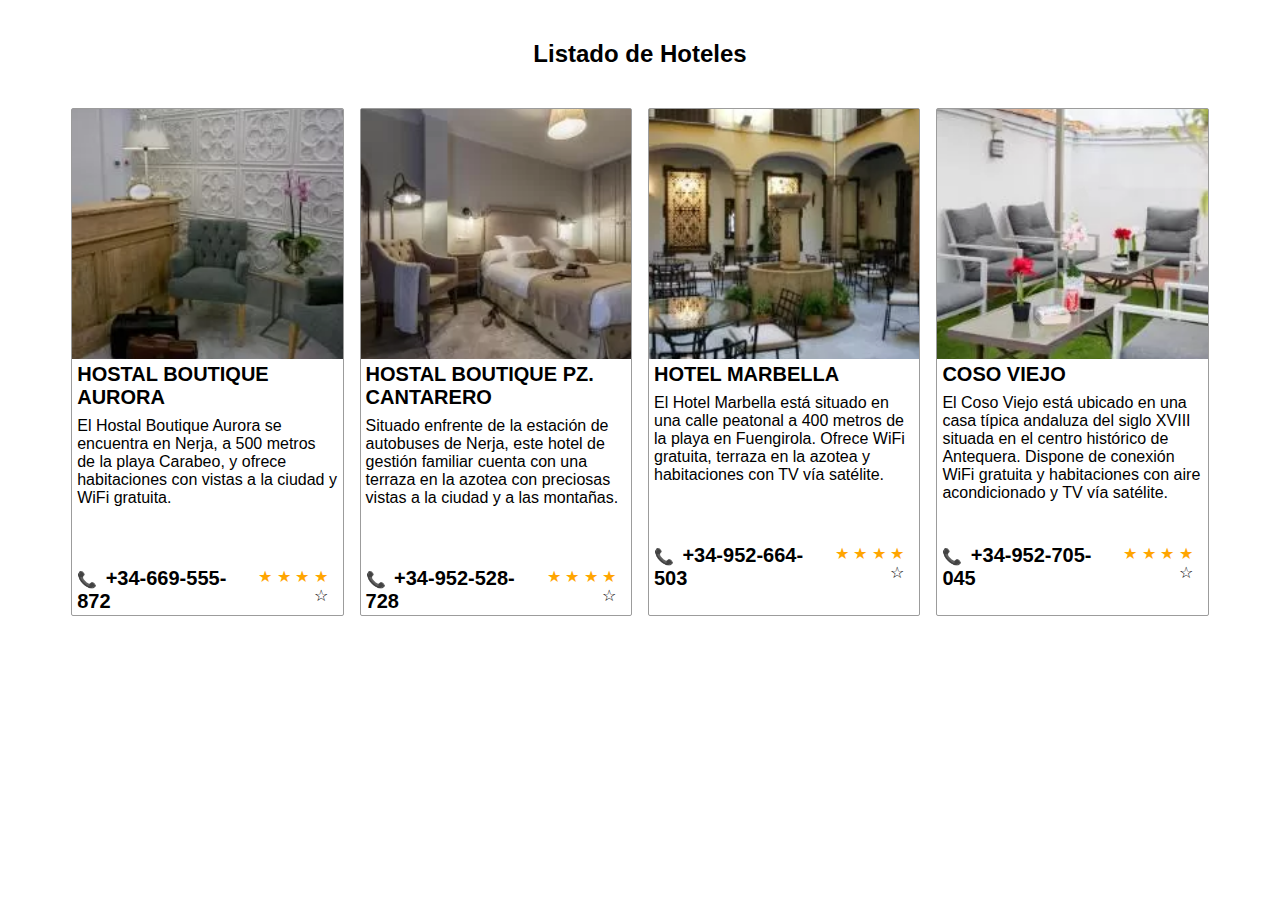
<file: mod0/src/index.html>
<!DOCTYPE html>
<html lang="en">

<head>
    <meta charset="UTF-8">
    <meta http-equiv="X-UA-Compatible" content="IE=edge">
    <meta name="viewport" content="width=device-width, initial-scale=1.0">
    <link rel="stylesheet" href="css/site.css">
    <title>Hoteles</title>
</head>

<body>
    <div class="hotels-container">
        <div class="hotels-header">
            <h2>Listado de Hoteles</h2>
        </div>
        <div class="hotels-body">
            <div class="hotel-item">
                <div class="hotel-image-container">
                    <img src="img/hotel-boutique-aurora.jpeg" alt="" class="hotel-image">
                </div>
                <div class="hotel-details">
                    <div class="hotel-name-container">
                        <span class="hotel-name">Hostal Boutique Aurora</span>
                    </div>
                    <div class="hotel-description-container">
                        <span class="hotel-description">El Hostal Boutique Aurora se encuentra en Nerja, a 500 metros de
                            la
                            playa Carabeo, y ofrece habitaciones con vistas a la ciudad y WiFi gratuita.</span>
                    </div>
                </div>
                <div class="hotel-footer">
                    <div class="hotel-phone-container">
                        <span class="phone-icon">&#128222;</span>
                        <span class="hotel-phone">+34-669-555-872</span>
                    </div>
                    <div class="stars">
                        <span class="star-voted">&#9733;</span>
                        <span class="star-voted">&#9733;</span>
                        <span class="star-voted">&#9733;</span>
                        <span class="star-voted">&#9733;</span>
                        <span class="star">&#9734;</span>
                    </div>
                </div>
            </div>
            <div class="hotel-item">
                <div class="hotel-image-container">
                    <img src="img/hotel-boutique-cantarero.jpeg" alt="" class="hotel-image">
                </div>
                <div class="hotel-details">
                    <div class="hotel-name-container">
                        <span class="hotel-name">Hostal Boutique Pz. Cantarero</span>
                    </div>
                    <div class="hotel-description-container">
                        <span class="hotel-description">Situado enfrente de la estación de autobuses de Nerja, este
                            hotel de
                            gestión familiar cuenta con una terraza en la azotea con preciosas vistas a la ciudad y a
                            las
                            montañas.</span>
                    </div>
                </div>
                <div class="hotel-footer">
                    <div class="hotel-phone-container">
                        <span class="phone-icon">&#128222;</span>
                        <span class="hotel-phone">+34-952-528-728</span>
                    </div>
                    <div class="stars">
                        <span class="star-voted">&#9733;</span>
                        <span class="star-voted">&#9733;</span>
                        <span class="star-voted">&#9733;</span>
                        <span class="star-voted">&#9733;</span>
                        <span class="star">&#9734;</span>
                    </div>
                </div>
            </div>
            <div class="hotel-item">
                <div class="hotel-image-container">
                    <img src="img/hotel-coso-viejo.jpeg" alt="" class="hotel-image">
                </div>
                <div class="hotel-details">
                    <div class="hotel-name-container">
                        <span class="hotel-name">Hotel Marbella</span>
                    </div>
                    <div class="hotel-description-container">
                        <span class="hotel-description">El Hotel Marbella está situado en una calle peatonal a 400
                            metros de
                            la playa en Fuengirola. Ofrece WiFi gratuita, terraza en la azotea y habitaciones con TV vía
                            satélite.</span>
                    </div>
                </div>
                <div class="hotel-footer">
                    <div class="hotel-phone-container">
                        <span class="phone-icon">&#128222;</span>
                        <span class="hotel-phone">+34-952-664-503</span>
                    </div>
                    <div class="stars">
                        <span class="star-voted">&#9733;</span>
                        <span class="star-voted">&#9733;</span>
                        <span class="star-voted">&#9733;</span>
                        <span class="star-voted">&#9733;</span>
                        <span class="star">&#9734;</span>
                    </div>
                </div>
            </div>
            <div class="hotel-item">
                <div class="hotel-image-container">
                    <img src="img/hotel-marbella.jpeg" alt="" class="hotel-image">
                </div>
                <div class="hotel-details">
                    <div class="hotel-name-container">
                        <span class="hotel-name">Coso Viejo</span>
                    </div>
                    <div class="hotel-description-container">
                        <span class="hotel-description">El Coso Viejo está ubicado en una casa típica andaluza del siglo
                            XVIII situada en el centro histórico de Antequera. Dispone de conexión WiFi gratuita y
                            habitaciones con aire acondicionado y TV vía satélite.
                        </span>
                    </div>
                </div>
                <div class="hotel-footer">
                    <div class="hotel-phone-container">
                        <span class="phone-icon">&#128222;</span>
                        <span class="hotel-phone">+34-952-705-045</span>
                    </div>
                    <div class="stars">
                        <span class="star-voted">&#9733;</span>
                        <span class="star-voted">&#9733;</span>
                        <span class="star-voted">&#9733;</span>
                        <span class="star-voted">&#9733;</span>
                        <span class="star">&#9734;</span>
                    </div>
                </div>
            </div>
        </div>
    </div>
</body>

</html>
</file>
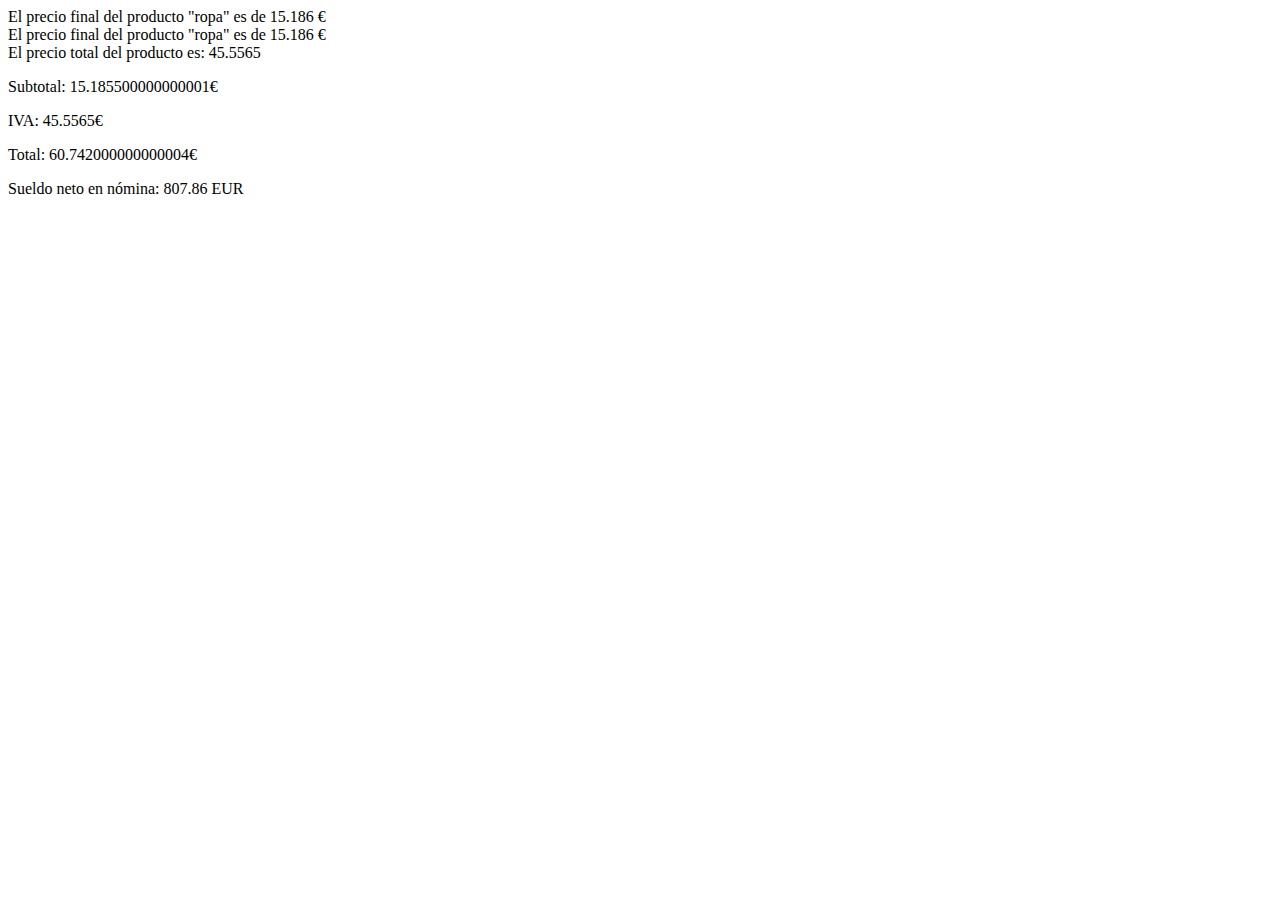
<file: mod3/src/index.html>
<!DOCTYPE html>
<html lang="en">
<head>
    <meta charset="UTF-8">
    <meta http-equiv="X-UA-Compatible" content="IE=edge">
    <meta name="viewport" content="width=device-width, initial-scale=1.0">
    <title>M&oacute;dulo 3 - Operadores y flujos de control</title>
</head>
<body>
    <script src="./js/app.js"></script>
</body>
</html>
</file>
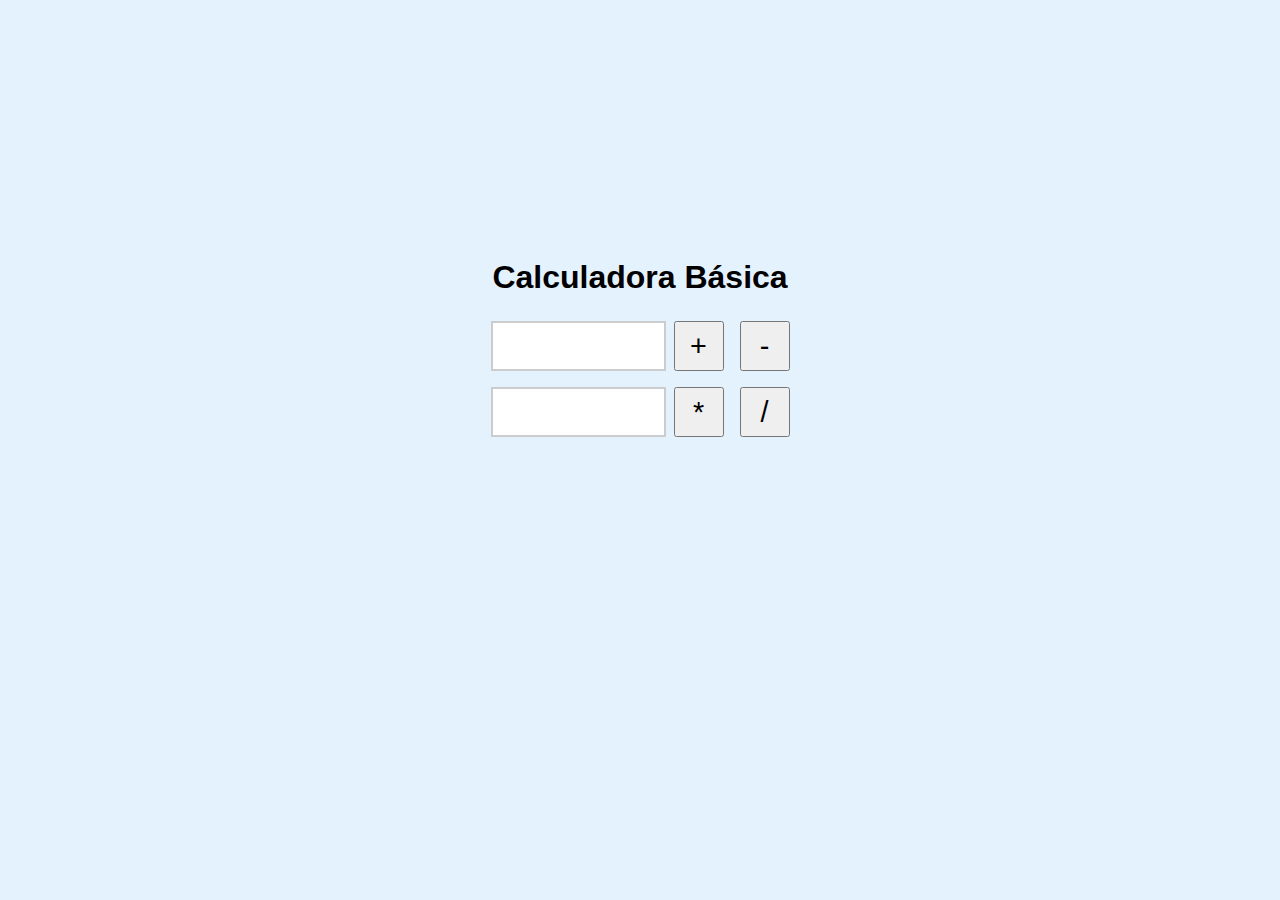
<file: mod4/excersise-2/index.html>
<!DOCTYPE html>
<html lang="en">

<head>
    <meta charset="UTF-8">
    <meta http-equiv="X-UA-Compatible" content="IE=edge">
    <meta name="viewport" content="width=device-width, initial-scale=1.0">
    <title>Funciones y Eventos - Laboratorio Calculadora Extendida</title>
    <link rel="stylesheet" href="css/styles.css">
</head>

<body>
    <section class="calculator__container">
        <div class="calculator__title">Calculadora B&aacute;sica</div>
        <div class="calculator__content">
            <div class="operators">
                <input type="text" class="operator operator-1" oninput="validateNumber(event)" />
                <input type="text" class="operator operator-2" oninput="validateNumber(event)" />
            </div>
            <div class="operations">
                <div class="operation sum"><button type="button">+</button></div>
                <div class="operation subtract"><button type="button">-</button></div>
                <div class="operation multiply"><button type="button">*</button></div>
                <div class="operation divide"><button type="button">/</button></div>
            </div>
        </div>
        <div class="result__container">
            <div class="result hidden">
                <span class="result__title">Result</span>
                <span class="result__value"></span>
            </div>
            <div class="result-error hidden">
                <span class="result-error__title">Error</span>
                <span class="result-error__message"></span>
            </div>
        </div>
    </section>
    <script src="js/app.js"></script>
</body>

</html>
</file>
<file: mod0/src/css/site.css>
body {
    font-family: Arial, Helvetica, sans-serif;
}

.hotels-header > h2 {
    padding: 20px;
    text-align: center;
}

.hotels-body {
    margin: auto;
    max-width: 90%;
    display: flex;
    column-gap: 1rem;
}


.hotel-item {
    border-radius: 2px;
    border: 1px solid #9c9c9c;
    display: flex;
    flex-direction: column;
    align-items: center;
    width: 25%;
    margin-bottom: 1rem;
}

.hotel-item:hover {
    background-color: #eceff1;
}

.hotel-details {
    display: flex;
    flex-direction: column;
    align-items: flex-start;
    justify-content: center;
}

.hotel-image-container {
    width: 100%;
}

.hotel-image-container img{
    width: 100%;
    max-height: 250px;
    object-fit: cover;
}

.hotel-name {
    text-transform: uppercase;
    font-size: 1.25rem;
    font-weight: 700;
    font-family: 'Segoe UI', Tahoma, Geneva, Verdana, sans-serif;
    display: block;
    margin-bottom: .5rem;
    padding-left: 5px;
}

.hotel-description-container {
    min-height: 150px;
    padding: 0 5px;
}

.hotel-description {
    font-size: 1rem;
    font-weight: 300;
}

.hotel-footer {
    display: flex;
    justify-content: space-between;
    width: 100%;
}

.hotel-phone-container {
    padding: 0 5px;
}

.hotel-phone-container .phone-icon {
    margin-right: .25rem;
}

.hotel-phone {
    text-transform: uppercase;
    font-size: 1.25rem;
    font-weight: 700;
    align-self: flex-end;
}

.stars {
    text-align: right;
    padding: 0 15px 10px 0;
}

.stars .star-voted {
    color: orange;
}
</file>
<file: mod4/excersise-2/css/styles.css>
*,
*::before,
*::after {
  box-sizing: border-box;
}

/* Utility classes */
.hidden {
    display: none !important;
}

.visible {
    display: flex !important;
}


/* Page Styles */
body {
    width: 100vw;
    height: 100vh;
    margin: 0;
    padding: 0;
    font-family: Tahoma, Arial, Helvetica, sans-serif;
    background-color: #e3f2fd;
}

.calculator__container {
    width: 100%;
    height: 100%;
    margin: 0;
    display: flex;
    flex-direction: column;
    justify-content: center;
    align-items: center;
}

.calculator__title {
    font-size: 2rem;
    font-weight: bold;
    margin-bottom: 25px;
}

.calculator__content {
    display: flex;
    justify-content: space-between;
}

.operators {
    display: grid;
    grid-template-areas: 
        "operator-1"
        "operator-2"
    ;
    grid-template-rows: 50px 50px;
    row-gap: 1rem;
    height: 120px;
    margin-right: .5rem;
}

input.operator {
    -webkit-appearance: none;
    width: 175px;
    font-size: 1.5rem;
    font-family: 'Segoe UI', Tahoma, Geneva, Verdana, sans-serif;
    outline: none;
    border: 2px solid #ccc;
    background-color: #fff;
    text-align: right;
    padding-right: 5px;
}

.operations {
    display: grid;
    grid-template-areas:
        "sum subtract"
        "multiply divide"
    ;
    column-gap: 1rem;
    row-gap: 1rem;
    height: 120px;
    grid-template-rows: 50px 50px;
    grid-template-columns: 50px 50px;
    
}

.operation.sum {
    grid-area: "sum"
}

.operation.sum {
    grid-area: "subtract"
}

.operation.sum {
    grid-area: "multiply"
}

.operation.sum {
    grid-area: "divide"
}

.operation > button {
    width: 100%;
    height: 100%;
    font-size: 1.8rem;
    line-height: 2rem;
}

.result__container {
    height: 200px;
}

.result {
    margin-top: 1rem;
    padding-top: .5rem;
    border-top: 2px solid #555;
    width: calc(275px + 1rem + 5px);
    display: flex;
    justify-content: space-around;
    align-items: center;
}

.result__title, .result__value {
    font-size: 2rem;
    display: inline-block;
    flex: 1;
}

.result__title {
    font-weight: bold;
}

.result__value {
    text-align: right;
}

.result-error {
    display: flex;
    flex-direction: column;
    justify-content: center;
    align-items: flex-start;
    margin-top: 1rem;
    width: calc(275px + 1rem + 5px);
    background-color: #ffebee;
    border: 1px solid #ef5350;
    font-size: .85rem;
    color: #ef5350;
    padding: 5px 3px;
    border-radius: 5px;
}

.result-error__title {
    font-size: 1.15rem;
    font-weight: bold;
}
</file>
